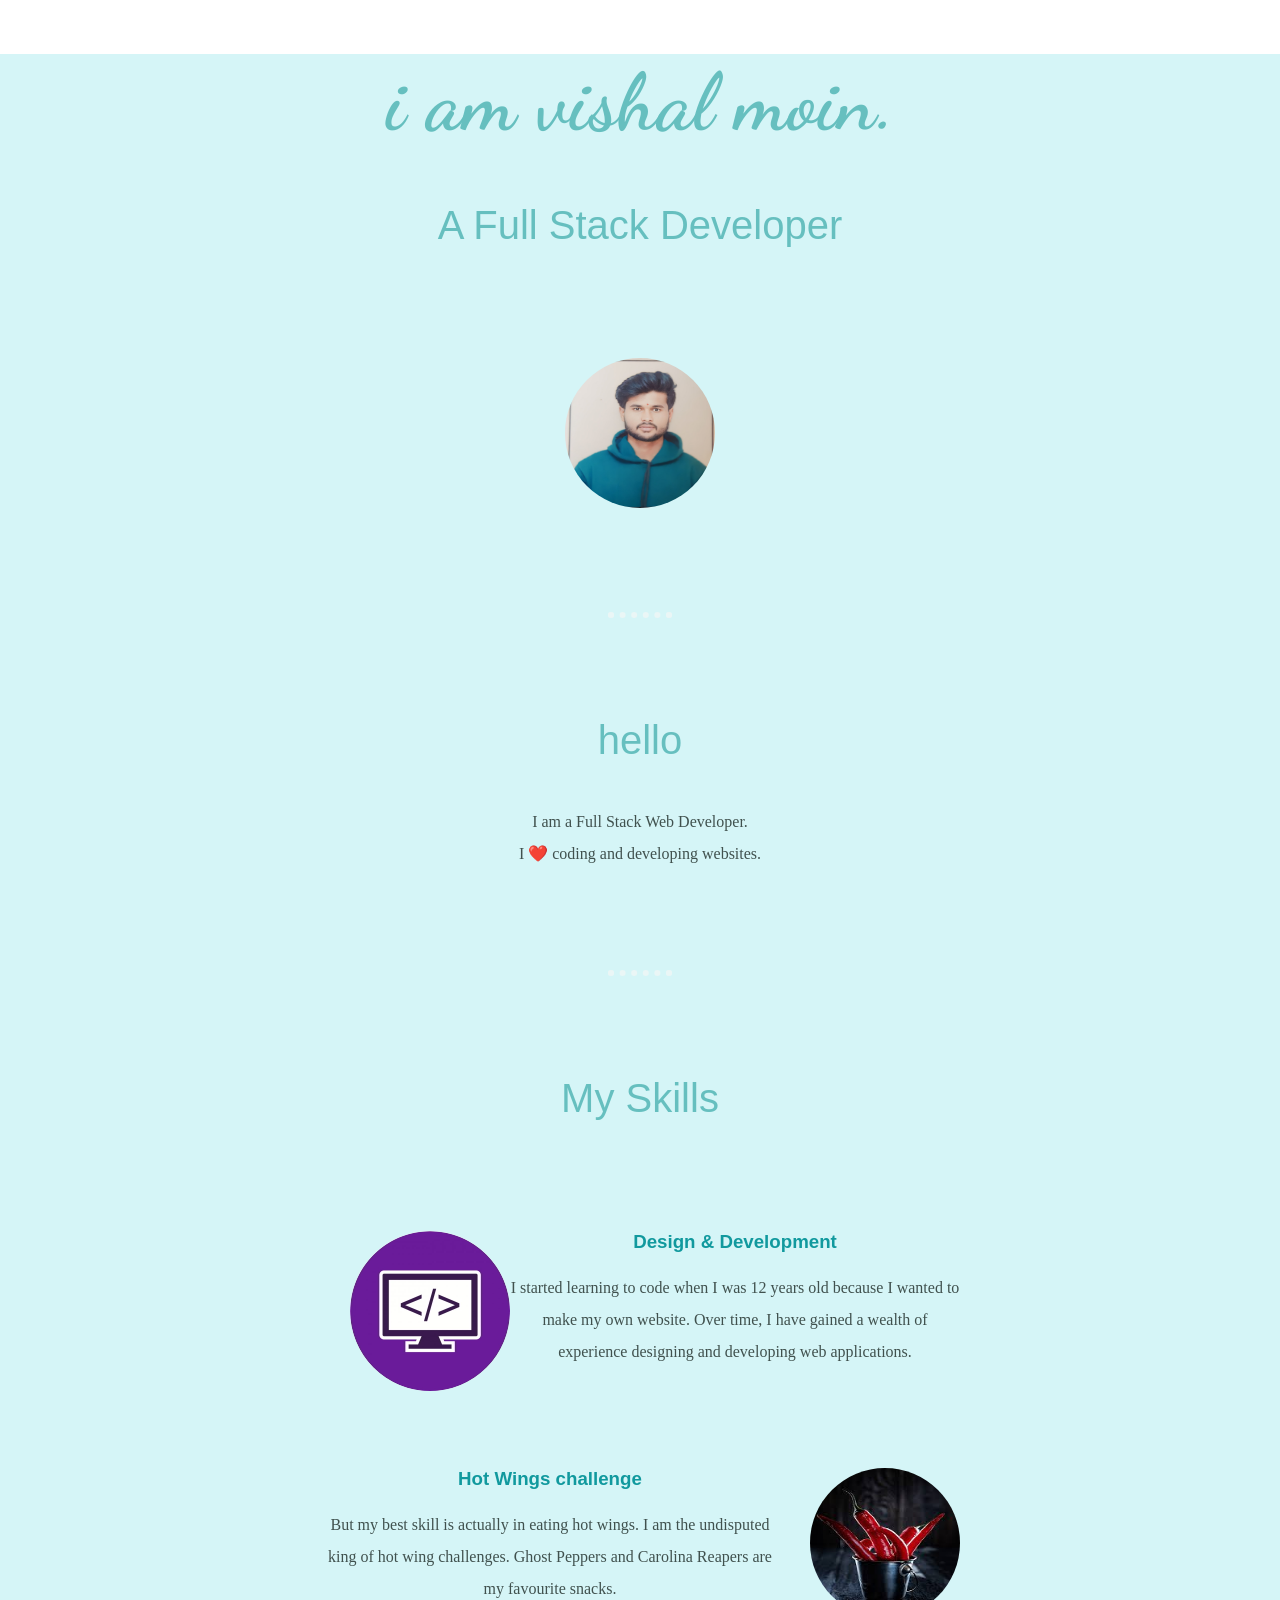
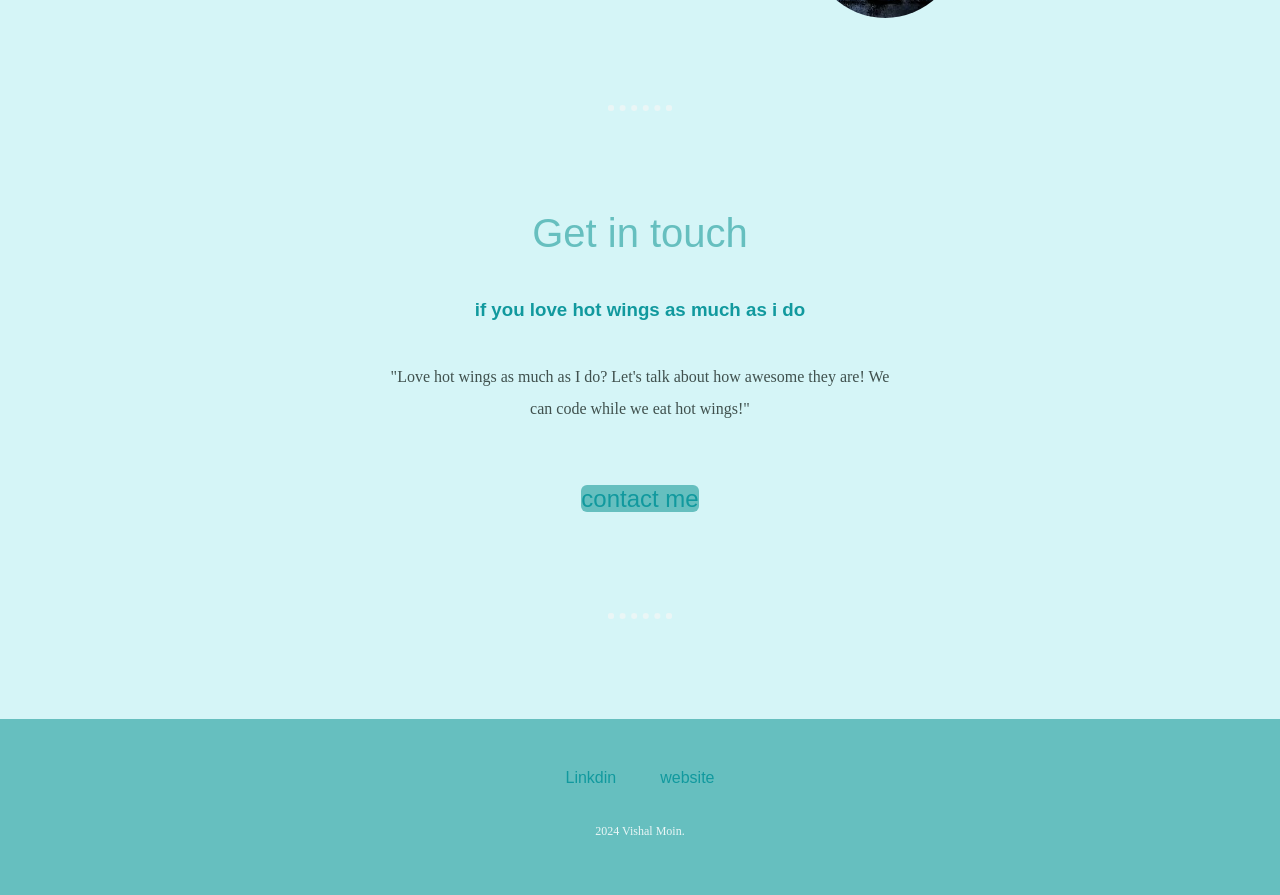
<file: index.html>
<!DOCTYPE html>
<html lang="en">
<head>
    <meta charset="UTF-8">
    <meta name="viewport" content="width=device-width, initial-scale=1.0">
    <link rel="stylesheet" href="stylecss.css">
    <style>
        @import url('https://fonts.googleapis.com/css2?family=Dancing+Script:wght@400..700&family=Noto+Sans+JP:wght@100..900&family=Playwrite+AR:wght@100..400&display=swap');
       </style>
    <title>vishal Moin</title>
   
</head>
<body>
    <div class="title-text">
    <h1>i am vishal moin.</h1>
    <h2>A Full Stack Developer</h2>
    <div class="middle-container">
        <div class="profile">
   <img src="./vishuu.jpg" width="150"height="150"style="border-radius:100%;">
    <hr>
    <h2>hello</h2>
    <P>I am a Full Stack Web Developer.<br> I ❤️ coding and developing websites.</P>
    </div>
    <hr>
    <div class="skills">
    <h2>My Skills</h2>
    <div class="skill-row">
        <img class="code-img" src="./programingimage.jpg"style="border-radius:100%" alt="code-img">
    <h3>Design & Development</h3>
    <p>I started learning to code when I was 12 years old because I wanted to make my own website. Over time, I have gained a wealth of experience designing and developing web applications.</p>
    </div>
    <div class="skill-row">
        <img class="chill-img "src="./chill.jpeg" alt="chill img" height="150"width="150" style="border-radius: 100%;">   
          <h3>Hot Wings challenge</h3>
     <p>But my best skill is actually in eating hot wings. I am the undisputed king of hot wing challenges. Ghost Peppers and Carolina Reapers are my favourite snacks.</p>
     </div>
     </div>
     <hr>
     <div class="contact me">
     <h2>Get in touch</h2>
     <h3>if you love hot wings as much as i do</h3>

     <p class="contact-message">"Love hot wings as much as I do? Let's talk about how awesome they are! We can code while we eat hot wings!"</p>
     <a class="btn" href="https://mail.google.com/mail/u/0/?tab=rm&ogbl#inbox">contact me</a>
     </div>
     </div>
     <hr>
     <div class="bottom-container">
     <a class="footer-link" href="https://www.linkedin.com/in/vishal-moin-9a29602a7/">Linkdin</a>
    
     <a class="footer-link" href="">
        website</a>
     </a>
     <p class="copyright">2024 Vishal Moin.</p>
     </div>
</body>
</html>
</file>
<file: stylecss.css>
body {
    color: #40514E;
    margin: 0;
    text-align: center;
    font-family: 'Merriweather', serif;
  }
  
  h1 {
    color: #66BFBF;
    font-family: "Dancing Script", cursive;
    font-size: 5rem;
  font-weight: weight;
  font-style: normal;
  }
  
  h2 {
    color: #66BFBF;
    font-family: 'Montserrat', sans-serif;
    font-size: 2.5rem;
    font-weight: normal;
    padding-bottom: 10px;
  }
  
  h3 {
    color: #11999E;
    font-family: 'Montserrat', sans-serif;
  }
  
  p {
    line-height: 2;
  }
  
  hr {
    border: dotted #EAF6F6 6px;
    border-bottom: none;
    width: 4%;
    margin: 100px auto;
  }
  
  a{
    color: #11999E;
    font-family: 'Montserrat', sans-serif;
    margin: 10px 20px;
    text-decoration: none;
  }
  
  a:hover {
    color: #EAF6F6;
  }
  
  .top-container {
  
  }
  
  .middle-container{
    margin: 100px 0;
  }
    .title-text{
      background-color: #d5f5f7;
     
  }
  .bottom-container {
    background-color: #66BFBF;
    padding: 50px 0 20px;
  }
  
  .skill-row {
    width: 50%;
    margin: 100px auto 100px auto;
    text-align: center;
   
  }
  
  .pro {
    text-decoration: underline;
  }
  
  .intro {
    width: 30%;
    margin: auto;
  }
  
  .contact-message {
    width: 40%;
    margin: 40px auto 60px;
  }
  
  .copyright {
    color: #EAF6F6;
    font-size: 0.75rem;
    padding: 20px 0;
  }
  
  .top-cloud {
    position: absolute;
    right: 300px;
    top: 40px;
  }
  
.code-img{
  width: 25%;
  float: left;
   margin-left: 30px;
   
}
  
  .chill-img{
    width: 25;
    float: right;
    margin-left:30px ;
  }
  .btn{
    background-color: #66BFBF ;
    border-radius: 6px;
   font-size:x-large;
    
  }
</file>
